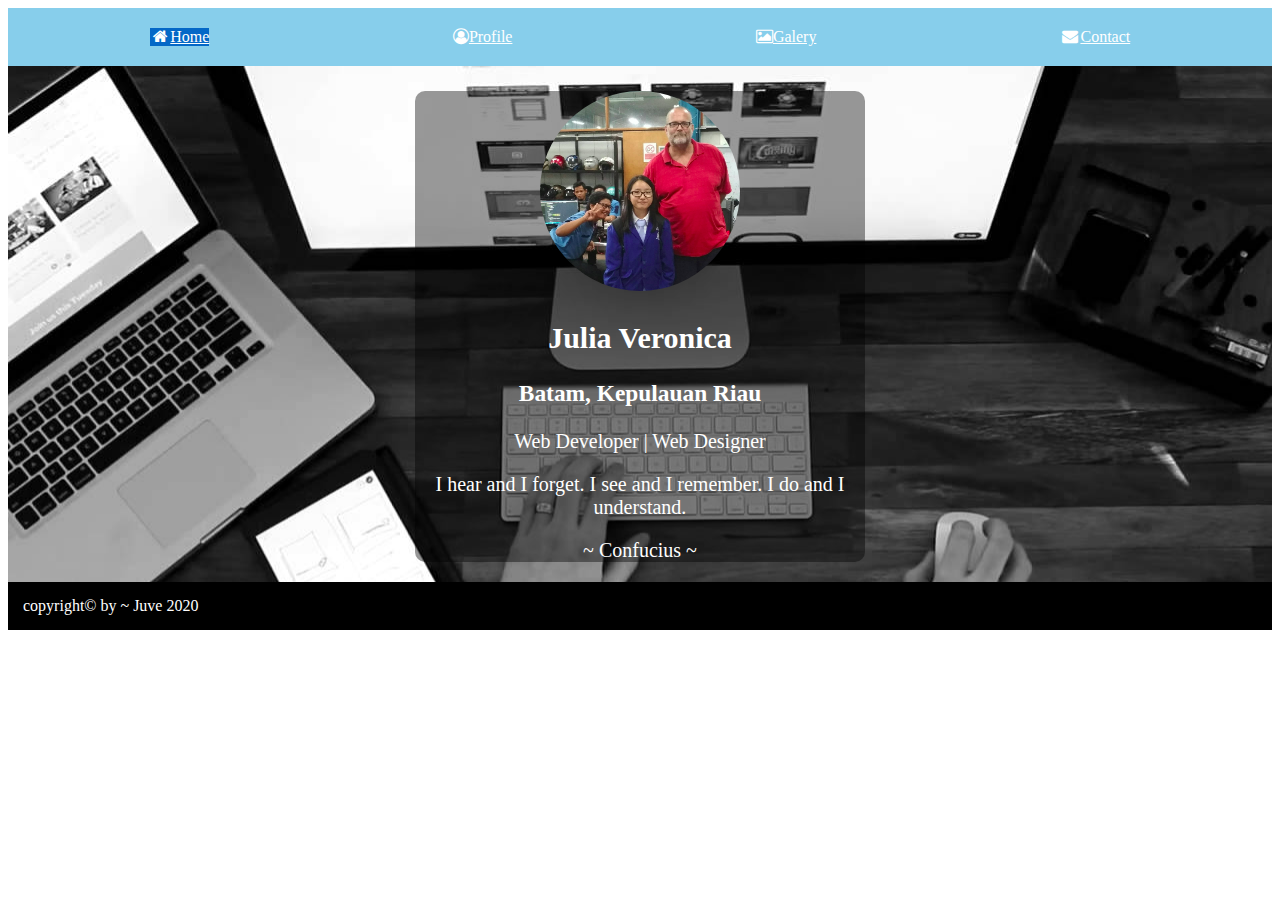
<file: index.html>
<!DOCTYPE html>
<html lang="en">
  <head>
    <meta charset="UTF-8" />
    <meta name="viewport" content="width=device-width, initial-scale=1.0" />
    <link
      rel="stylesheet"
      href="https://cdnjs.cloudflare.com/ajax/libs/font-awesome/4.7.0/css/font-awesome.min.css"
    />
    <link rel="stylesheet" href="./asset/style/style.css" />
    <meta name="description" content="junior fullstack developer" />
    <title>Julia Veronica Website</title>
  </head>
  <body>
    <div class="container"></div>
    <div class="navbar">
      <a class="active" href="#" style="color: white;">
        <i class="fa fa-fw fa-home"></i>Home</a
      >
      <a href="profile.html" style="color: white;">
        <i class="fa fa-user-circle-o"></i>Profile</a
      >
      <a href="galery.html" style="color: white;">
        <i class="fa fa-picture-o"></i>Galery</a
      >
      <a href="contact.html" style="color: white;">
        <i class="fa fa-fw fa-envelope"></i>Contact</a
      >
    </div>
    <div class="bg" style="background-image: url('./asset/img/4.jpg');">
      <div class="profile">
        <img
          src="./asset/img/2.png"
          alt="profile"
          style="border-radius: 50%; height: 200px; width: 200px;"
        />
        <h2 style="color: white;">Julia Veronica</h2>
        <h3 style="color: white;">Batam, Kepulauan Riau</h3>
        <p style="color: white;">Web Developer | Web Designer</p>
        <p>I hear and I forget. I see and I remember. I do and I understand.</p>
        <p>~ Confucius ~</p>
      </div>
    </div>
    <div class="footer">
      <footer>
        copyright© by ~ Juve 2020
      </footer>
    </div>
  </body>
</html>
</file>
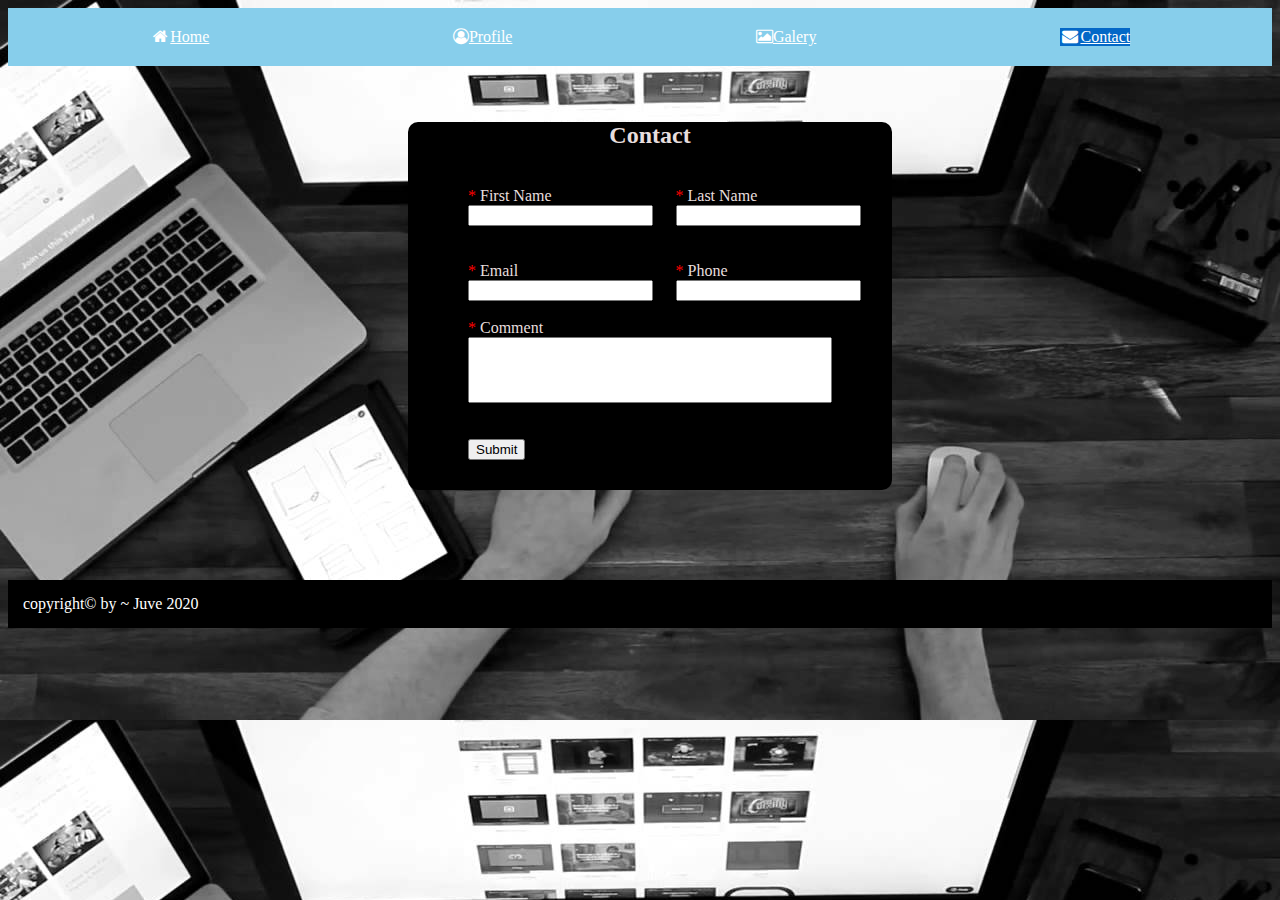
<file: contact.html>
<!DOCTYPE html>
<html lang="en">

<head>
    <meta charset="UTF-8">
    <meta name="viewport" content="width=device-width, initial-scale=1.0">
    <link rel="stylesheet" href="https://cdnjs.cloudflare.com/ajax/libs/font-awesome/4.7.0/css/font-awesome.min.css">
    <link rel="stylesheet" href="./asset/style/style.css">
    <link rel="stylesheet" href="">
    <title>Contact</title>
</head>

<body style="background-image: url('./asset/img/4.jpg');">
    <div class="navbar">
        <a class="#" href="index.html" style="color: white;">
            <i class="fa fa-fw fa-home"></i>Home</a>
        <a  href="profile.html" style="color: white;">
            <i class="fa fa-user-circle-o"></i>Profile</a>
        <a href="galery.html" style="color: white;">
            <i class="fa fa-picture-o"></i>Galery</a>
        <a class="active" href="contact.html" style="color: white;">
            <i class="fa fa-fw fa-envelope"></i>Contact</a>
    </div>
    <br>
    <br>
    <div class="container" style="border-radius: 10px;">
        <h2 style="text-align: center;"><b> Contact</b></h2><br>
        <div class="padding">
            <div style="width: 48%; display: inline-block;">
                <label for="name"><span style="color: red;">*</span> First Name <br>
                </label>
                <input type="text" name="name" id="name">
            </div>
            <div style="width: 48%; display: inline-block;">
                <label for="name"><span style="color: red;">*</span> Last Name <br>
                    <input type="text" name="name" id="name">
            </div>
            <br>
            <br>
            <br>
            <div class="padding1">
                <div style="width: 48%; display: inline-block;">
                    <label for="name"><span style="color: red;">*</span> Email <br>
                    </label>
                    <input type="text" name="email" id="email">
                </div>
                <div style="width: 48%; display: inline-block;">
                    <label for="name"><span style="color: red;">*</span> Phone <br>
                        <input type="number" name="phone" id="phone">
                </div>
                <br>
                <br>
                <div style="width: 60%; display: inline-block;">
                    <label for="name"><span style="color: red;">*</span> Comment <br>
                    </label>
                    <input type="text" name="comment" id="comment" class="input">
                    <br>
                    <br>
                    <br>
                    <button class="btn">Submit</button>
                </div>
            </div>
          </div>
        </div>
        <br>
        <br>
        <br>
        <br>
        <br>
        <div class="footer">
            <footer>
                copyright© by ~ Juve 2020
              </footer>
          </div>
    </div>
</body>

</html>
</file>
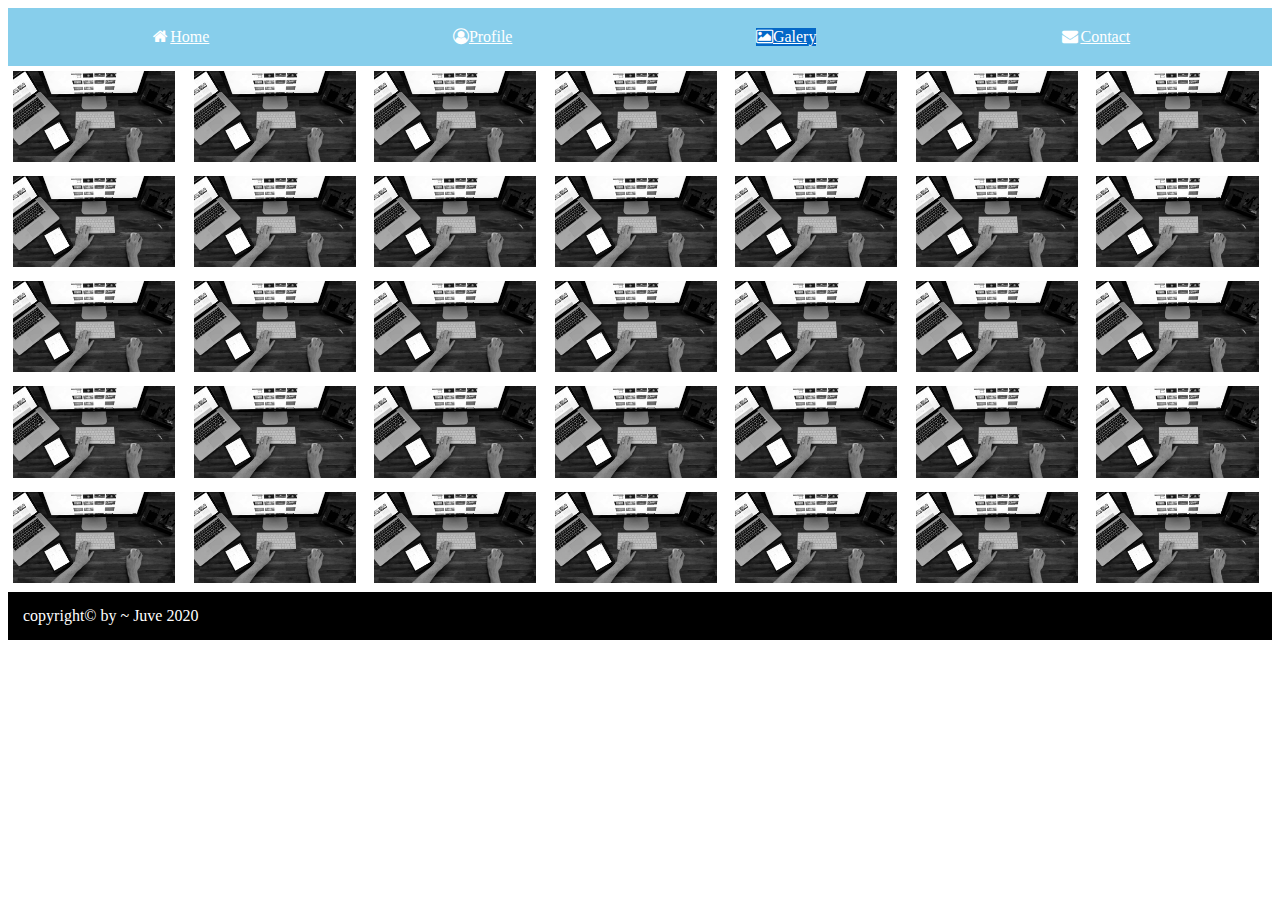
<file: galery.html>
<!DOCTYPE html>
<html lang="en">

<head>
    <meta charset="UTF-8">
    <meta name="viewport" content="width=device-width, initial-scale=1.0">
    <link rel="stylesheet" href="https://cdnjs.cloudflare.com/ajax/libs/font-awesome/4.7.0/css/font-awesome.min.css">
    <link rel="stylesheet" href="./asset/style/style.css">
    <title>Galeri</title>
</head>

<body>
    <div class="navbar">
        <a class="#" href="index.html" style="color: white;">
            <i class="fa fa-fw fa-home"></i>Home</a>
        <a href="profile.html" style="color: white;">
            <i class="fa fa-user-circle-o"></i>Profile</a>
        <a class="active" href="#" style="color: white;">
            <i class="fa fa-picture-o"></i>Galery</a>
        <a href="contact.html" style="color: white;">
            <i class="fa fa-fw fa-envelope"></i>Contact</a>
    </div>
    <div class="row">
        <div class="column">
            <img src="./asset/img/4.jpg" alt="2" style="width:95%">
        </div>
        <div class="column">
            <img src="./asset/img/4.jpg" alt="2" style="width:95%">
        </div>
        <div class="column">
            <img src="./asset/img/4.jpg" alt="2" style="width:95%">
        </div>
        <div class="column">
            <img src="./asset/img/4.jpg" alt="2" style="width:95%">
        </div>
        <div class="column">
            <img src="./asset/img/4.jpg" alt="2" style="width:95%">
        </div>
        <div class="column">
            <img src="./asset/img/4.jpg" alt="2" style="width:95%">
        </div>
        <div class="column">
            <img src="./asset/img/4.jpg" alt="2" style="width:95%">
        </div>
    </div>
    <div class="row">
        <div class="column">
            <img src="./asset/img/4.jpg" alt="2" style="width:95%">
        </div>
        <div class="column">
            <img src="./asset/img/4.jpg" alt="2" style="width:95%">
        </div>
        <div class="column">
            <img src="./asset/img/4.jpg" alt="2" style="width:95%">
        </div>
        <div class="column">
            <img src="./asset/img/4.jpg" alt="2" style="width:95%">
        </div>
        <div class="column">
            <img src="./asset/img/4.jpg" alt="2" style="width:95%">
        </div>
        <div class="column">
            <img src="./asset/img/4.jpg" alt="2" style="width:95%">
        </div>
        <div class="column">
            <img src="./asset/img/4.jpg" alt="2" style="width:95%">
        </div>
    </div>
    <div class="row">
        <div class="column">
            <img src="./asset/img/4.jpg" alt="2" style="width:95%">
        </div>
        <div class="column">
            <img src="./asset/img/4.jpg" alt="2" style="width:95%">
        </div>
        <div class="column">
            <img src="./asset/img/4.jpg" alt="2" style="width:95%">
        </div>
        <div class="column">
            <img src="./asset/img/4.jpg" alt="2" style="width:95%">
        </div>
        <div class="column">
            <img src="./asset/img/4.jpg" alt="2" style="width:95%">
        </div>
        <div class="column">
            <img src="./asset/img/4.jpg" alt="2" style="width:95%">
        </div>
        <div class="column">
            <img src="./asset/img/4.jpg" alt="2" style="width:95%">
        </div>
    </div>
    <div class="row">
        <div class="column">
            <img src="./asset/img/4.jpg" alt="2" style="width:95%">
        </div>
        <div class="column">
            <img src="./asset/img/4.jpg" alt="2" style="width:95%">
        </div>
        <div class="column">
            <img src="./asset/img/4.jpg" alt="2" style="width:95%">
        </div>
        <div class="column">
            <img src="./asset/img/4.jpg" alt="2" style="width:95%">
        </div>
        <div class="column">
            <img src="./asset/img/4.jpg" alt="2" style="width:95%">
        </div>
        <div class="column">
            <img src="./asset/img/4.jpg" alt="2" style="width:95%">
        </div>
        <div class="column">
            <img src="./asset/img/4.jpg" alt="2" style="width:95%">
        </div>
    </div>
    <div class="row">
        <div class="column">
            <img src="./asset/img/4.jpg" alt="2" style="width:95%">
        </div>
        <div class="column">
            <img src="./asset/img/4.jpg" alt="2" style="width:95%">
        </div>
        <div class="column">
            <img src="./asset/img/4.jpg" alt="2" style="width:95%">
        </div>
        <div class="column">
            <img src="./asset/img/4.jpg" alt="2" style="width:95%">
        </div>
        <div class="column">
            <img src="./asset/img/4.jpg" alt="2" style="width:95%">
        </div>
        <div class="column">
            <img src="./asset/img/4.jpg" alt="2" style="width:95%">
        </div>
        <div class="column">
            <img src="./asset/img/4.jpg" alt="2" style="width:95%">
        </div>
    </div>
    <div class="footer">
        <footer>
            copyright© by ~ Juve 2020
        </footer>
</body>

</html>
</file>
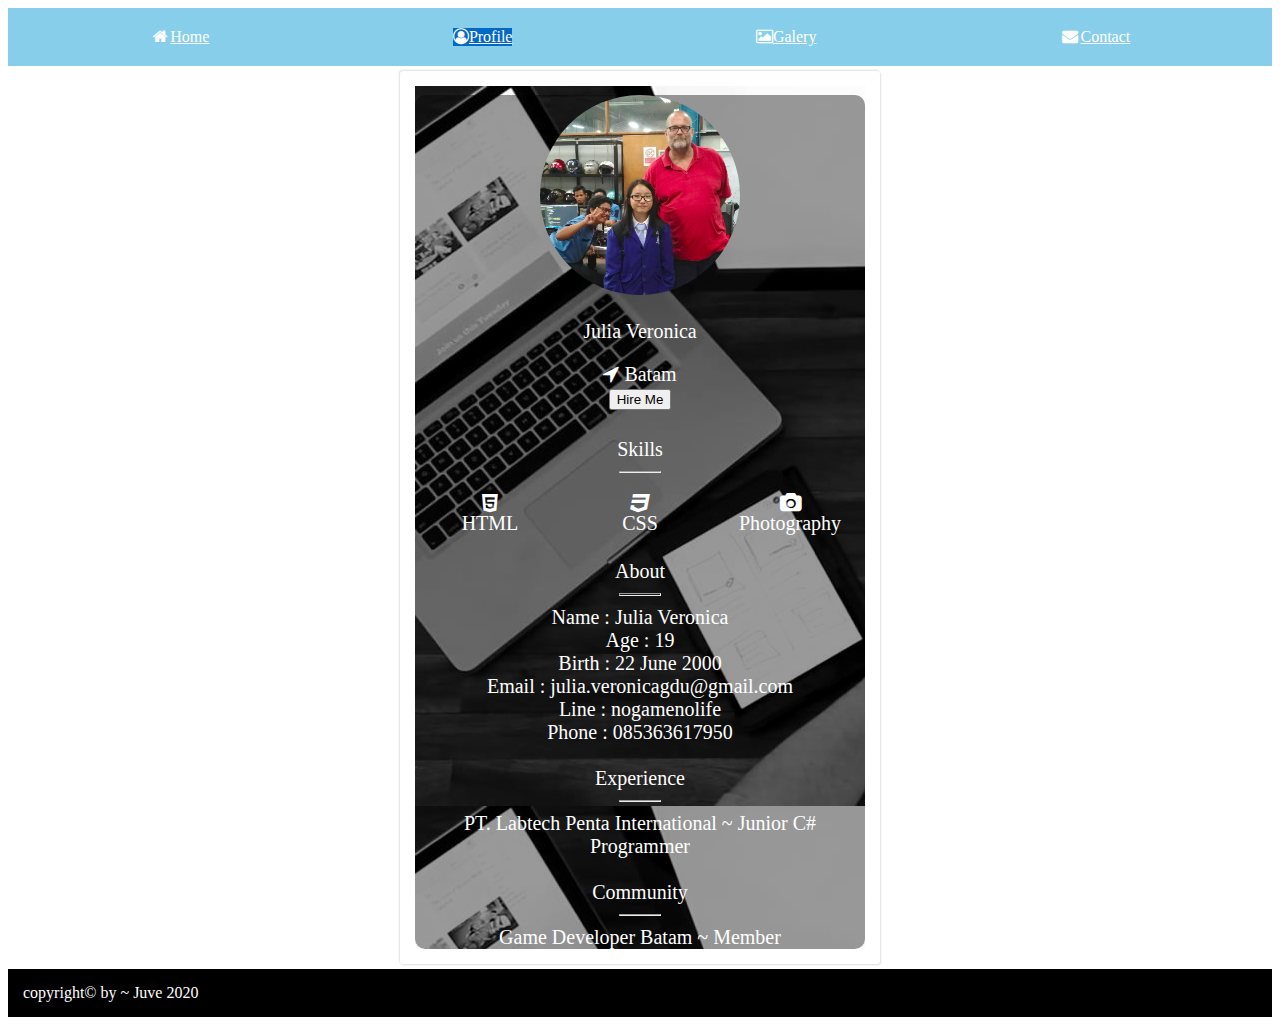
<file: profile.html>
<!DOCTYPE html>
<html lang="en">

<head>
  <meta charset="UTF-8">
  <meta name="viewport" content="width=device-width, initial-scale=1.0">
  <title>Profile</title>
  <link rel="stylesheet" href="https://cdnjs.cloudflare.com/ajax/libs/font-awesome/4.7.0/css/font-awesome.min.css">
  <link rel="stylesheet" href="./asset/style/style.css">
</head>

<body>
  <div class="navbar">
    <a class="#" href="index.html" style="color: white;">
      <i class="fa fa-fw fa-home"></i>Home</a>
    <a class="active" href="profile.html" style="color: white;">
      <i class="fa fa-user-circle-o"></i>Profile</a>
    <a href="galery.html" style="color: white;">
      <i class="fa fa-picture-o"></i>Galery</a>
    <a href="contact.html" style="color: white;">
      <i class="fa fa-fw fa-envelope"></i>Contact</a>
  </div>
  <div class="wrapper">
    <div class="resume">
      <div class="bg" style="background-image: url('./asset/img/4.jpg');">
        <div class="profile">
          <img src="./asset/img/2.png" alt="profile" style="
                border-radius: 50%;height: 200px; width: 200px;">
          <div class="profiledata">
            <p>Julia Veronica</p>
            <span><i class="fa fa-location-arrow"></i> Batam</span><br>
            <button>Hire Me</button><br><br>
          </div>
          <!-- <div class="btnmore">
                <a href="#">View More</a>
            </div> -->
          <div class="skills">
            <div class="title">
              Skills
              <hr width="40px">
            </div>
            <ul type="none">
              <!-- hilangkan list -->
              <li>
                <div class="fa fa-html5">
                  <div class="icon"></div>
                  <div class="text">HTML</div>
                </div>
              </li>
              <li>
                <div class="fa fa-css3">
                  <div class="icon"></div>
                  <div class="text">CSS</div>
                </div>
              </li>
              <li>
                <div class="fa fa-camera">
                  <div class="icon"></div>
                  <div class="text">Photography</div>
                </div>
              </li>
            </ul>
          </div>
          <div>
            About
            <hr width="40px" style="padding-bottom: 1px;" class="hr">
            Name : Julia Veronica <br>
            Age : 19 <br>
            Birth : 22 June 2000 <br>
            Email : julia.veronicagdu@gmail.com <br>
            Line : nogamenolife <br>
            Phone : 085363617950
          </div>
          <br>
          <div>
            Experience
            <hr width="40px">
            PT. Labtech Penta International ~ Junior C# Programmer
          </div>
          <br>
          <div>
            Community
            <hr width="40px">
            Game Developer Batam ~ Member
          </div>
        </div>
      </div>
    </div>
    <div class="footer">
      <footer>
        copyright© by ~ Juve 2020
      </footer>
    </div>
  </div>
</body>
</html>
</file>
<file: asset/style/style.css>
.navbar {
    /* width: 100%;
    height: 100%; */
    display: flex;
    padding: 20px;
    background-color:skyblue;
    overflow: auto;
    align-items: center;
    justify-content:space-around;
    /* margin-left: 150px;
    margin-right:150px; */
}
.active{
    background-color: rgb(4, 104, 199);
    color: white;
}
.navbar a:hover{
    background-color:rebeccapurple;
    color: white;
}
.bg{
    background-color: thistle;
    overflow: auto;
    text-align: center;
    /* margin-left: 150px;
    margin-right: 150px; */
    color: white;
    font-size: 20px;
}
.profile{
    /* padding: 0;
    margin: 0; */
    width: 450px;
    background: rgba(0, 0, 0, 0.4);
    margin: auto;
    margin-top: 2%;
    color: white;
    border-radius: 10px;
}
.footer{
    background-color: black;
    color: white;
    padding: 15px;
    padding-right: 50px;
    text-align: left;
}
.wrapper{
    width: 100%;
    height: 100%;
  }
  
  .wrapper .resume{
    width: 450px;
    margin: 5px auto;
    background: #fff;
    padding: 15px;
    border-radius: 3px;
    box-shadow: 1px 1px 2px rgba(0,0,0,0.125), -1px -1px 2px rgba(0,0,0,0.125);
  }
  
  .resume .profiledata {
    text-align: center;
    width: 100%;
    margin: auto;
    font-size: 20px;
    margin-bottom: 5px;
  }
  /* .btnmore{
      display: block;
      background-color: skyblue;
      color: white;
      padding: 10px 15px;
      width: 125px;
      margin: 10px auto;
      border-radius: 10px;
  } */
  .skills ul{
    display: flex;
    align-content: center;
    justify-content: flex-end;
    padding-left: 0px;
  }
  
  .skills ul li{
    padding: 0 5px 2px;
    width: 33%;
    height: 45px;
    display: inline;
  }
  
  .skills ul li .skill_item{
    background: white;
    width: 100%;
    height: 100%;
    border-radius: 3px;
    text-align: center;
    /* padding: 15px 10px; */
  }
.padding{
  padding-left: 60px;
}
.container{
    margin-left: 400px;
    margin-right: 380px;
    background: rgba(0, 0, 0, 2);
    color: rgb(231, 222, 222) ;
}
.padding1{
  padding-left: 0px;
  padding-bottom: 30px;
}
.input{
  width: 140%;
  height: 60px;
}
.btn{
  display: flex;
}
.hr{
  padding-bottom: 2px;
  text-align: left;
}
.row {
  display: flex;
}

.column {
  flex: 30%;
  padding: 5px;
}
</file>
